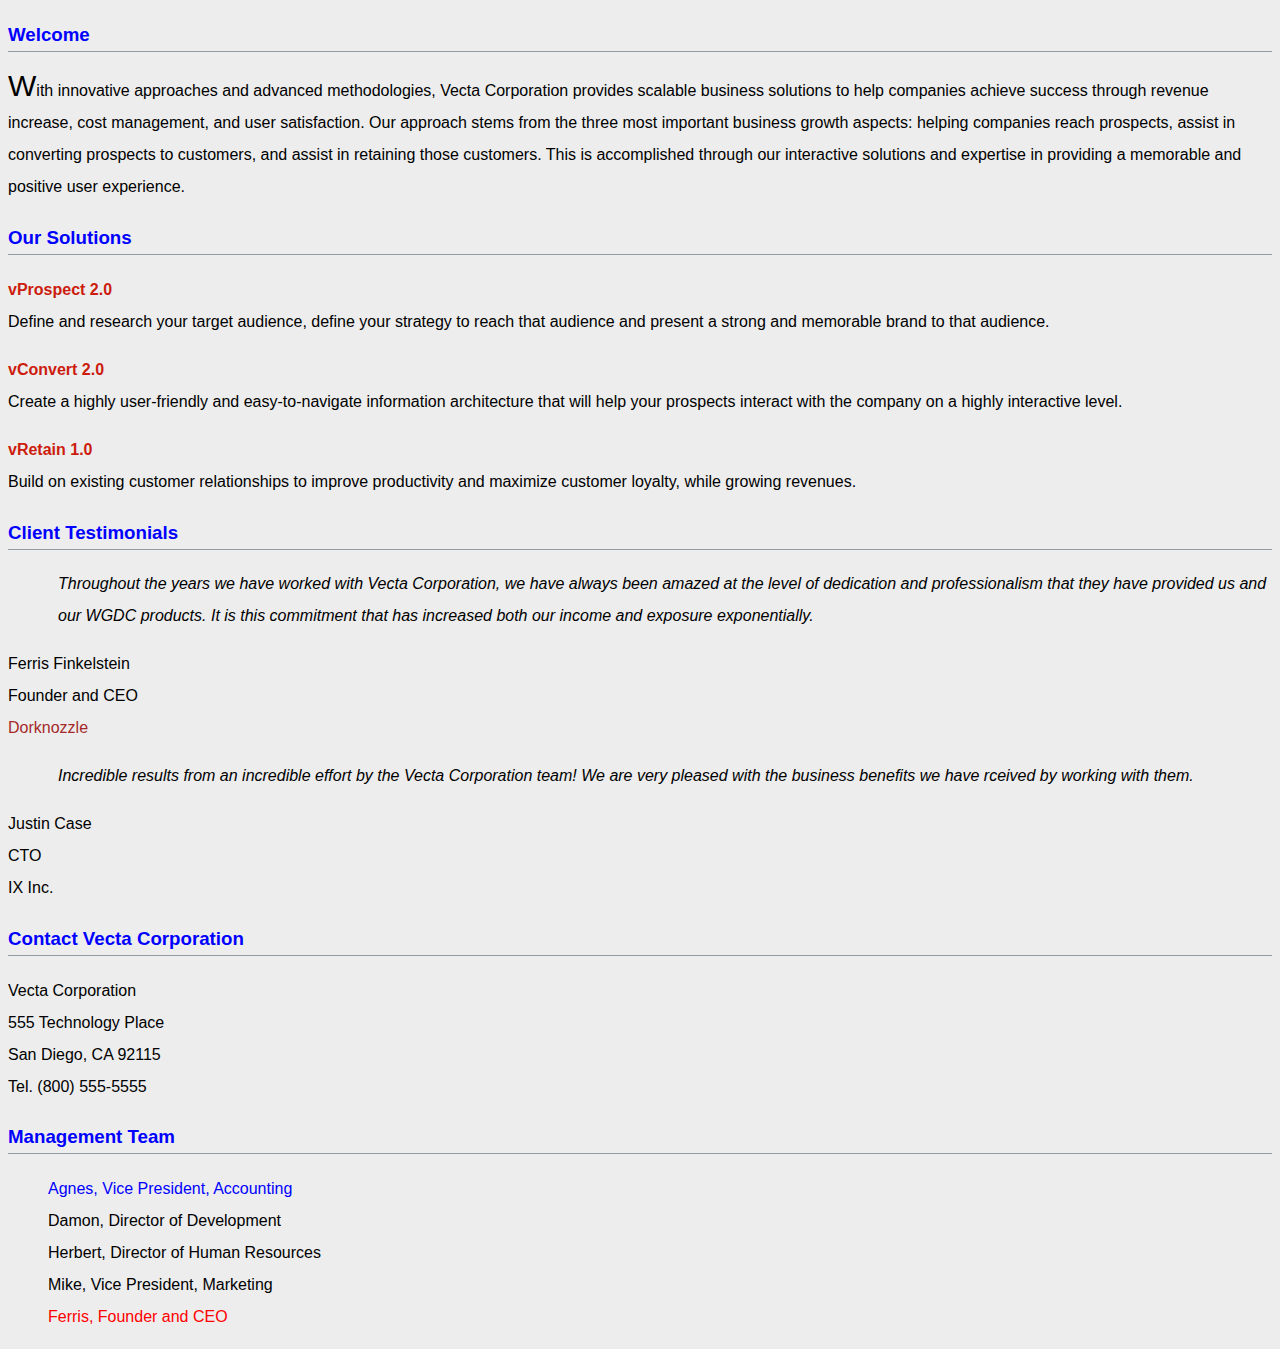
<file: part1/index.html>
<!doctype html>
<html lang="en">
<head>
<meta charset="utf-8">
<title>Welcome to Vecta Corp.</title>

<link href="styles/styles.css" rel="stylesheet">
</head>

<body>
<h3>Welcome</h3>

<p id="intro">With innovative approaches and advanced methodologies, Vecta Corporation provides scalable business solutions to help companies achieve success through revenue increase, cost management, and user satisfaction. Our approach stems from the three most important business growth aspects: helping companies reach prospects, assist in converting prospects to customers, and assist in retaining those customers. This is accomplished through our interactive solutions and expertise in providing a memorable and positive user experience.</p>

<h3>Our Solutions</h3>

<p class="solution">vProspect 2.0<br>
Define and research your target audience, define your strategy to reach that audience and present a strong and memorable brand to that audience.</p>

<p class="solution">vConvert 2.0<br>
Create a highly user-friendly and easy-to-navigate information architecture that will help your prospects interact with the company on a highly interactive level.</p>

<p class="solution">vRetain 1.0<br>
Build on existing customer relationships to improve productivity and maximize customer loyalty, while growing revenues.</p>

<h3>Client Testimonials</h3>

<p id="testimonial1">Throughout the years we have worked with Vecta Corporation, we have always been amazed at the level of dedication and professionalism that they have provided us and our WGDC products. It is this commitment that has increased both our income and exposure exponentially.</p>
<p>Ferris Finkelstein<br>
Founder and CEO<br>
<a href="http://www.dorknozzle.com">Dorknozzle</a></p>

<p id="testimonial2">Incredible results from an incredible effort by the Vecta Corporation team! We are very pleased with the business benefits we have rceived by working with them.</p>
<p>Justin Case<br>
CTO<br>
IX Inc.</p>

<h3>Contact Vecta Corporation</h3>

<p>Vecta Corporation<br>
555 Technology Place<br>
San Diego, CA 92115<br>
Tel. (800) 555-5555</p>

<h3>Management Team</h3>

<ul>
    <li>Agnes, Vice President, Accounting</li>
    <li>Damon, Director of Development</li>
    <li>Herbert, Director of Human Resources</li>
    <li>Mike, Vice President, Marketing</li>
    <li>Ferris, Founder and CEO</li>
</ul>
</body>
</html>
</file>
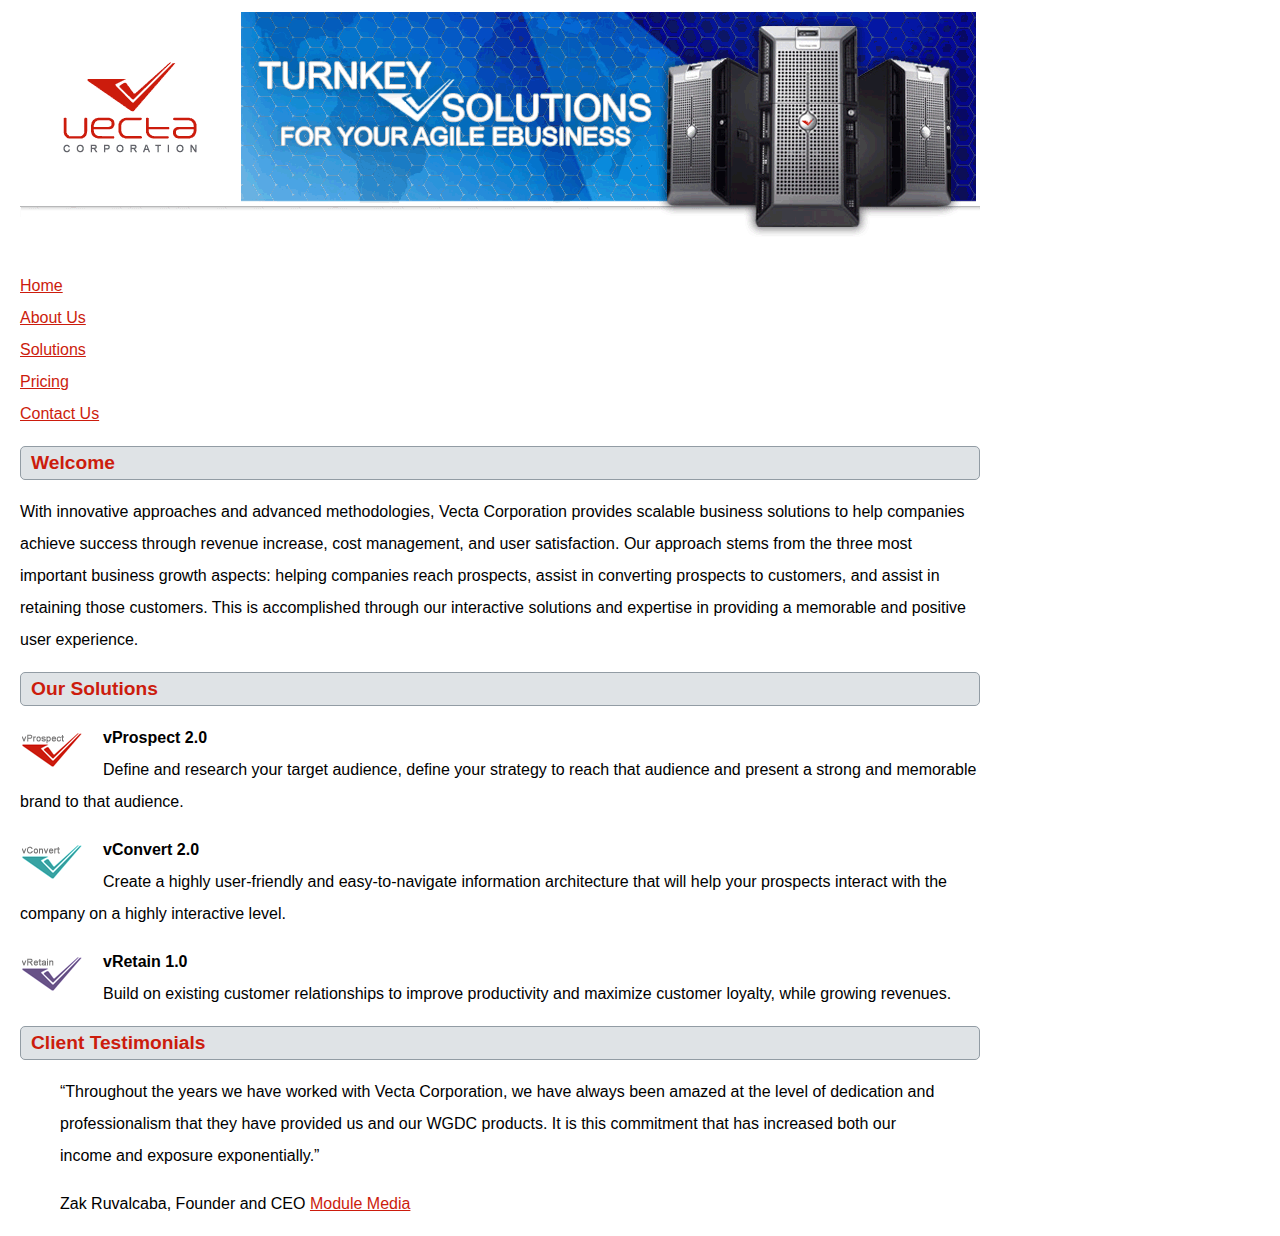
<file: part2/vectacorp/index.html>
<!doctype html>
<html lang="en">
<head>
	<meta charset="utf-8">
    <title>Welcome to Vecta Corporation</title>
    <link href="styles/styles.css" rel="stylesheet">

    
    <style>
        p:not(:first-of-type)::first-line {
            font-weight: bold;
        }
    </style>
</head>

<body>
    <img src="images/header.gif" alt="">
    <ul>
        <li><a href="index.html">Home</a></li>
        <li><a href="aboutus.html">About Us</a></li>
        <li><a href="solutions.html">Solutions</a></li>
        <li><a href="pricing.html">Pricing</a></li>
        <li><a href="contactus.html">Contact Us</a></li>
    </ul>
    <h2 class="heading">Welcome</h2>
    <p>With innovative approaches and advanced methodologies, Vecta Corporation provides scalable business solutions to help companies achieve success through revenue increase, cost management, and user satisfaction. Our approach stems from the three most important business growth aspects: helping companies reach prospects, assist in converting prospects to customers, and assist in retaining those customers. This is accomplished through our interactive solutions and expertise in providing a memorable and positive user experience.</p>
    <h2 class="heading">Our Solutions</h2>

    <p><img src="images/logo_vprospect.gif" class="header-image" alt=""> vProspect 2.0<br>
    Define and research your target audience, define your strategy to reach that audience and present a strong and memorable brand to that audience.</p>
    </div>
    <p><img src="images/logo_vconvert.gif" class="header-image" alt=""> vConvert 2.0<br>
    Create a highly user-friendly and easy-to-navigate information architecture that will help your prospects interact with the company on a highly interactive level.</p>

    <p><img src="images/logo_vretain.gif" class="header-image" alt=""> vRetain 1.0<br>
    Build on existing customer relationships to improve productivity and maximize customer loyalty, while growing revenues.</p>

    <h2 class="heading">Client Testimonials</h2>
    <blockquote><q>Throughout the years we have worked with Vecta Corporation, we have always been amazed at the level of dedication and professionalism that they have provided us and our WGDC products. It is this commitment that has increased both our income and exposure exponentially.</q></blockquote>
    <blockquote>Zak Ruvalcaba, Founder and CEO <a href="http://www.modulemedia.com" target="_blank">Module Media</a></blockquote>
</body>
</html>
</file>
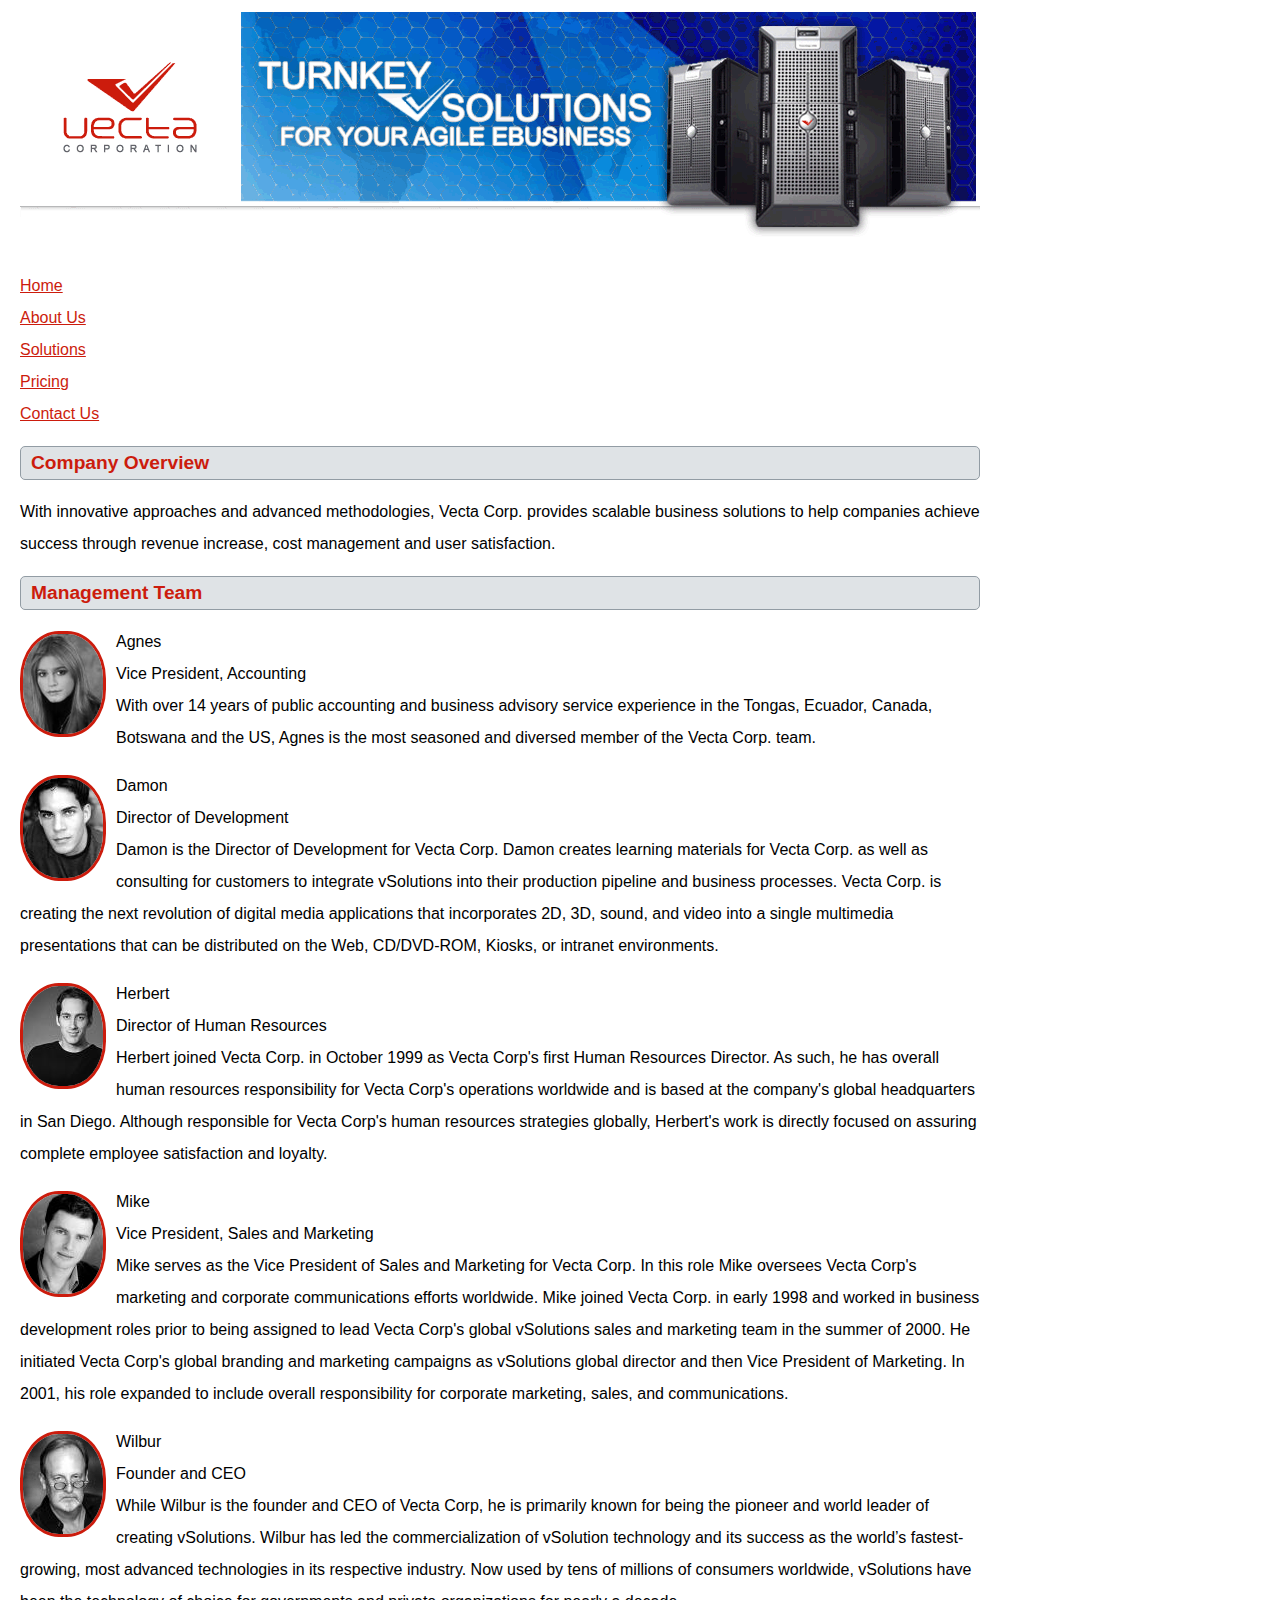
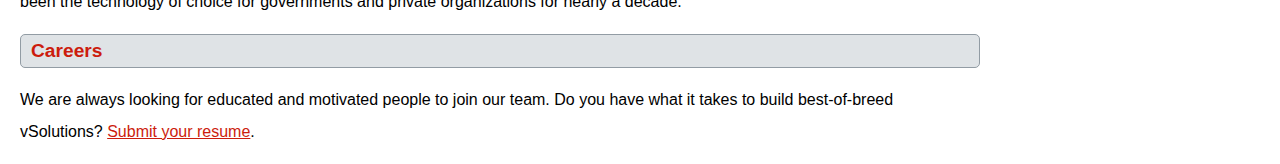
<file: part2/vectacorp/aboutus.html>
<!doctype html>
<html lang="en">
<head>
	<meta charset="utf-8">
    <title>About Vecta Corporation</title>
    <link href="styles/styles.css" rel="stylesheet">
</head>

<body>
    <img src="images/header.gif" alt="">
    <ul>
        <li><a href="index.html">Home</a></li>
        <li><a href="aboutus.html">About Us</a></li>
        <li><a href="solutions.html">Solutions</a></li>
        <li><a href="pricing.html">Pricing</a></li>
        <li><a href="contactus.html">Contact Us</a></li>
    </ul>
    <h2 class="heading">Company Overview</h2>
    <p>With innovative approaches and advanced methodologies, Vecta Corp. provides scalable business solutions to help companies achieve success through revenue increase, cost management and user satisfaction.</p>
    <h2 class="heading">Management Team</h2>
        <section>
        <img src="images/head_agnes.gif" class="dp-image" alt="Agnes"> <p>Agnes<br>
        Vice President, Accounting<br>
        With over 14 years of public accounting and business advisory service experience in the Tongas, Ecuador, Canada, Botswana and the US, Agnes is the most seasoned and diversed member of the Vecta Corp. team.</p>
        </section>
        <section>
        <img src="images/head_damon.gif" class="dp-image" alt="Damon"> <p>Damon<br>
        Director of Development<br>
        Damon is the Director of Development for Vecta Corp. Damon creates learning materials for Vecta Corp. as well as consulting for customers to integrate vSolutions into their production pipeline and business processes. Vecta Corp. is creating the next revolution of digital media applications that incorporates 2D, 3D, sound, and video into a single multimedia presentations that can be distributed on the Web, CD/DVD-ROM, Kiosks, or intranet environments.</Director>
        </section>

        <section>
        <img src="images/head_herbert.gif" class="dp-image" alt=""> <p>Herbert<br>
        Director of Human Resources<br>
        Herbert joined Vecta Corp. in October 1999 as Vecta Corp's first Human Resources Director. As such, he has overall human resources responsibility for Vecta Corp's operations worldwide and is based at the company's global headquarters in San Diego. Although responsible for Vecta Corp's human resources strategies globally, Herbert's work is directly focused on assuring complete employee satisfaction and loyalty.</Director>

        </section>

        <section>
        <img src="images/head_mike.gif" class="dp-image" alt="Mike"> <p>Mike<br>
        Vice President, Sales and Marketing<br>
        Mike serves as the Vice President of Sales and Marketing for Vecta Corp. In this role Mike oversees Vecta Corp's marketing and corporate communications efforts worldwide. Mike joined Vecta Corp. in early 1998 and worked in business development roles prior to being assigned to lead Vecta Corp's global vSolutions sales and marketing team in the summer of 2000. He initiated Vecta Corp's global branding and marketing campaigns as vSolutions global director and then Vice President of Marketing. In 2001, his role expanded to include overall responsibility for corporate marketing, sales, and communications.</Vice>
        </section>

        <section>
        <img src="images/head_wilbur.gif" class="dp-image" alt="Wilbur"> <p>Wilbur<br>
        Founder and CEO<br>
        While Wilbur is the founder and CEO of Vecta Corp, he is primarily known for being the pioneer and world leader of creating vSolutions. Wilbur has led the commercialization of vSolution technology and its success as the world’s fastest-growing, most advanced technologies in its respective industry. Now used by tens of millions of consumers worldwide, vSolutions have been the technology of choice for governments and private organizations for nearly a decade.</Founder>
        </section>

    <h2 class="heading">Careers</h2>
    <p>We are always looking for educated and motivated people to join our team. Do you have what it takes to build best-of-breed vSolutions? <a href="mailto:hr@vectacorp.com?subject=MY RESUME&cc=herbert@vectacorp.com">Submit your resume</a>.</p>
</body>
</html>
</file>
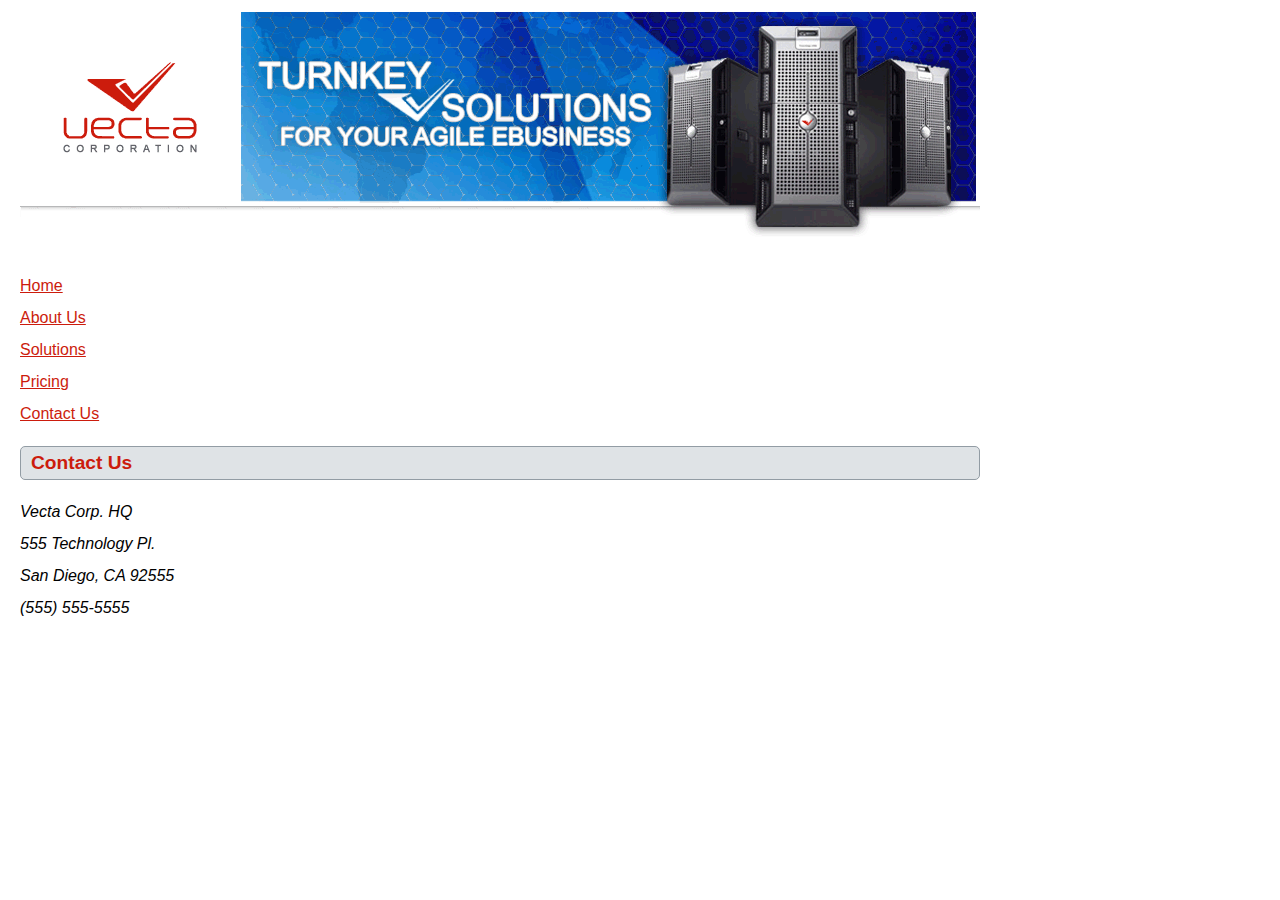
<file: part2/vectacorp/contactus.html>
<!doctype html>
<html lang="en">
<head>
	<meta charset="utf-8">
    <title>Contact Vecta Corporation</title>
    <link href="styles/styles.css" rel="stylesheet">
</head>

<body>
<img src="images/header.gif" alt="">
<ul>
    <li><a href="index.html">Home</a></li>
    <li><a href="aboutus.html">About Us</a></li>
    <li><a href="solutions.html">Solutions</a></li>
    <li><a href="pricing.html">Pricing</a></li>
    <li><a href="contactus.html">Contact Us</a></li>
</ul>
<h2 class="heading">Contact Us</h2>
<address>
    Vecta Corp. HQ<br>
    555 Technology Pl.<br>
    San Diego, CA 92555<br>
    (555) 555-5555
</address>
</body>
</html>
</file>
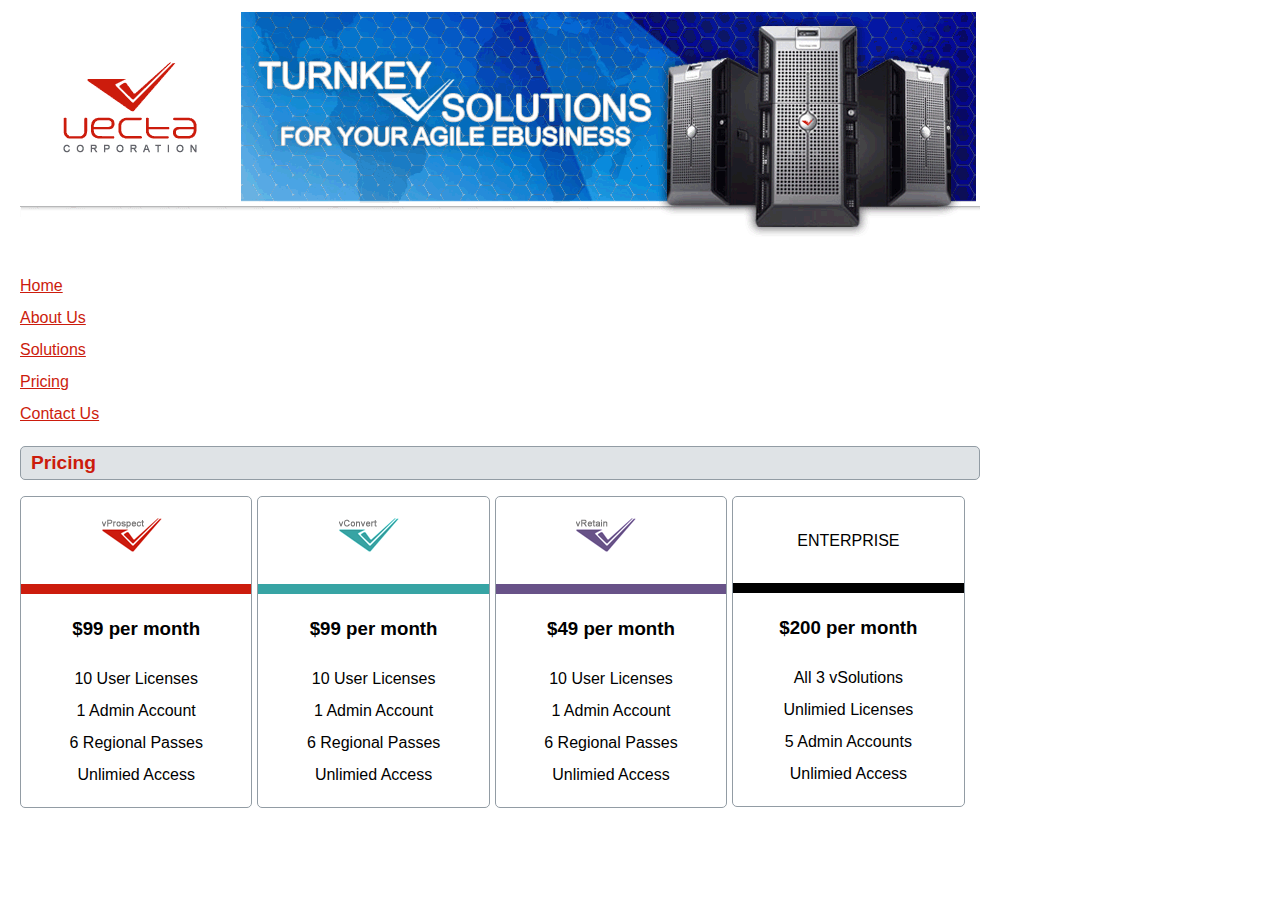
<file: part2/vectacorp/pricing.html>
<!doctype html>
<html lang="en">
<head>
	<meta charset="utf-8">
    <title>Vecta Corporation Pricing Guide</title>
    <link href="styles/styles.css" rel="stylesheet">
    <style>
            section > div > div:nth-of-type(4) > p:first-of-type {
                    padding-top: 12px;
                    padding-bottom: 10px;
            }
    </style>
</head>

<body>
        <img src="images/header.gif" alt="">
        <ul>
                <li><a href="index.html">Home</a></li>
                <li><a href="aboutus.html">About Us</a></li>
                <li><a href="solutions.html">Solutions</a></li>
                <li><a href="pricing.html">Pricing</a></li>
                <li><a href="contactus.html">Contact Us</a></li>
        </ul>
        <h2 class="heading">Pricing</h2>
        <section class="pricing">

                <div class="row">
                        <div class="column">
                                <img src="images/logo_vprospect.gif" class="pricing-image" alt="vProspect 2.0">
                                <hr class="thick-line1">
                                <h3>$99 per month</h3>
                                <p>10 User Licenses<br>
                                1 Admin Account<br>
                                6 Regional Passes<br>
                                Unlimied Access</p>
                        </div>

                        <div class="column">
                                <img src="images/logo_vconvert.gif" class="pricing-image" alt="vConvert 2.0">
                                <hr class="thick-line2">
                                <h3>$99 per month</h3>
                                <p>10 User Licenses<br>
                                1 Admin Account<br>
                                6 Regional Passes<br>
                                Unlimied Access</p>
                        </div>

                        <div class="column">
                                <img src="images/logo_vretain.gif" class="pricing-image" alt="vRetain 1.0">
                                <hr class="thick-line3">
                                <h3>$49 per month</h3>
                                <p>10 User Licenses<br>
                                1 Admin Account<br>
                                6 Regional Passes<br>
                                Unlimied Access</p>
                        </div>

                        <div class="column">
                                <p>ENTERPRISE</p>
                                <hr class="thick-line4">
                                <h3>$200 per month</h3>
                                <p>All 3 vSolutions<br>
                                Unlimied Licenses<br>
                                5 Admin Accounts<br>
                                Unlimied Access</p>
                        </div>

                
                </div>
        
        </section>
</body>
</html>
</file>
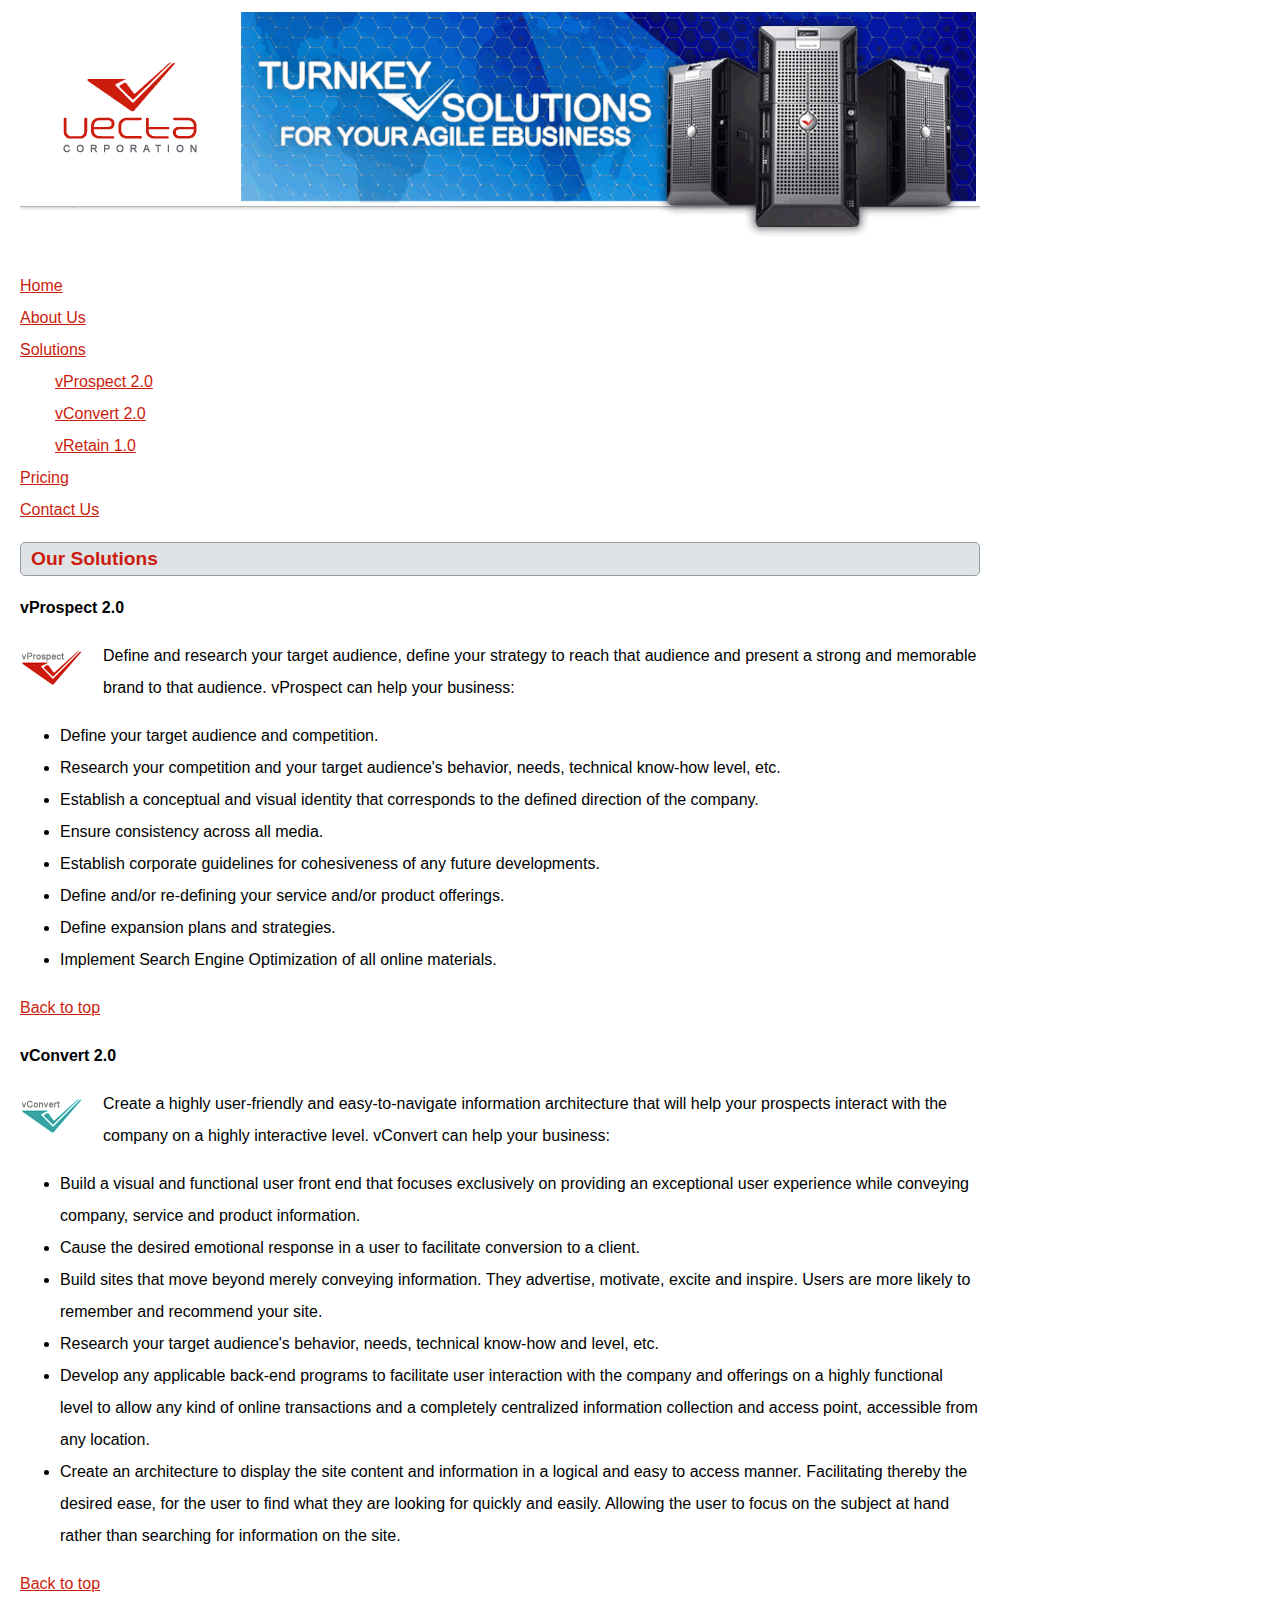
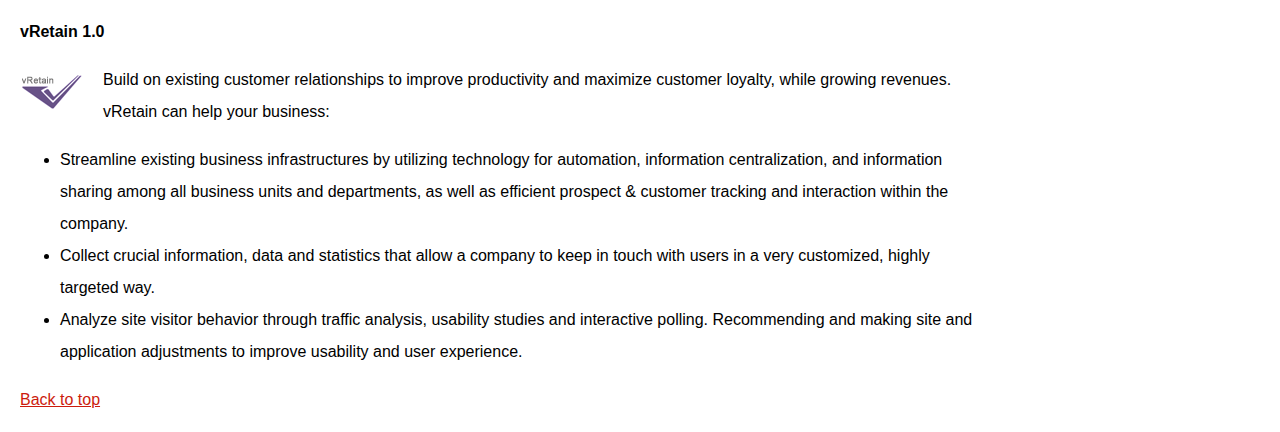
<file: part2/vectacorp/solutions.html>
<!doctype html>
<html lang="en">
<head>
	<meta charset="utf-8">
    <title>Vecta Corporation's Products and Solutions</title>
    <link href="styles/styles.css" rel="stylesheet">
</head>

<body>
    <img src="images/header.gif" alt="">
    <ul>
        <li><a href="index.html">Home</a></li>
        <li><a href="aboutus.html">About Us</a></li>
        <li><a href="solutions.html">Solutions</a>
            <ul>
                <li><a href="#vprospect">vProspect 2.0</a></li>
                <li><a href="#vconvert">vConvert 2.0</a></li>
                <li><a href="#vretain">vRetain 1.0</a></li>
            </ul>
        </li>
        <li><a href="pricing.html">Pricing</a></li>
        <li><a href="contactus.html">Contact Us</a></li>
    </ul>
    <h2 class="heading">Our Solutions</h2>
    <p id="vprospect">vProspect 2.0</p>
    <p><img src="images/logo_vprospect.gif" class="header-image" alt=""></p>
    <p>Define and research your target audience, define your strategy to reach that audience and present a strong and memorable brand to that audience. vProspect can help your business:</p>
    <ul>
        <li>Define your target audience and competition.</li>
        <li>Research your competition and your target audience's behavior, needs, technical know-how level, etc.</li>
        <li>Establish a conceptual and visual identity that corresponds to the defined direction of the company.</li>
        <li>Ensure consistency across all media.</li>
        <li>Establish corporate guidelines for cohesiveness of any future developments.</li>
        <li>Define and/or re-defining your service and/or product offerings.</li>
        <li>Define expansion plans and strategies.</li>
        <li>Implement Search Engine Optimization of all online materials.</li>
    </ul>
    <p><a href="#top">Back to top</a></p>
    <p id="vconvert">vConvert 2.0</p>
    <p><img src="images/logo_vconvert.gif" class="header-image" alt=""></p>
    <p>Create a highly user-friendly and easy-to-navigate information architecture that will help your prospects interact with the company on a highly interactive level. vConvert can help your business:</p>
    <ul>
        <li>Build a visual and functional user front end that focuses exclusively on providing an exceptional user experience while conveying company, service and product information.</li>
        <li>Cause the desired emotional response in a user to facilitate conversion to a client.</li>
        <li>Build sites that move beyond merely conveying information. They advertise, motivate, excite and inspire. Users are more likely to remember and recommend your site.</li>
        <li>Research your target audience's behavior, needs, technical know-how and level, etc.</li>
        <li>Develop any applicable back-end programs to facilitate user interaction with the company and offerings on a highly functional level to allow any kind of online transactions and a completely centralized information collection and access point, accessible from any location.</li>
        <li>Create an architecture to display the site content and information in a logical and easy to access manner. Facilitating thereby the desired ease, for the user to find what they are looking for quickly and easily. Allowing the user to focus on the subject at hand rather than searching for information on the site.</li>
    </ul>
    <p><a href="#top">Back to top</a></p>
    <p id="vretain">vRetain 1.0</p>
    <p><img src="images/logo_vretain.gif" class="header-image" alt=""></p>
    <p>Build on existing customer relationships to improve productivity and maximize customer loyalty, while growing revenues. vRetain can help your business:</p>
    <ul>
        <li>Streamline existing business infrastructures by utilizing technology for automation, information centralization, and information sharing among all business units and departments, as well as efficient prospect &amp; customer tracking and interaction within the company. </li>
        <li>Collect crucial information, data and statistics that allow a company to keep in touch with users in a very customized, highly targeted way.</li>
        <li>Analyze site visitor behavior through traffic analysis, usability studies and interactive polling. Recommending and making site and application adjustments to improve usability and user experience.</li>
    </ul>
    <p><a href="#top">Back to top</a></p>
</body>
</html>
</file>
<file: part1/styles/styles.css>
body {
    font-family: Arial, Helvetica, sans-serif;
    font-size: 1em;
    line-height: 2em;
    background-color: #EDEDED;
}

h3 {
    color: blue;
    border-bottom: 1px solid #929CA4
}

#intro::first-letter {
    font-size: 30px;
}

.solution::first-line {
    color: #cc1c0d;
    font-weight: bold;
}

#testimonial1, #testimonial2 {
    font-style: italic;
    margin-left: 50px;
}

a[href^="http"]:link {
    color: brown; text-decoration: none;
}

a[href^="http"]:hover {
    color: red; text-decoration: underline;
}

a[href^="http"]:visited {
    color: green; text-decoration: none;
}

a[href^="http"]:active {
    color: yellow; text-decoration: wavy;
}

ul {
    list-style: none;
}

li:nth-child(1) {
    color: blue;
}

li:last-child {
    color: red;
}
</file>
<file: part2/vectacorp/styles/styles.css>
body {
    width:960px;
    font-family: Arial, Helvetica, sans-serif;
    font-size: 1em;
    line-height: 2em;
    margin-left:20px;
}

ul:first-of-type {
    list-style-type: none;
    padding-left: 0;
}

ul > li > ul > li {
    margin-left: 35px;
}

.heading {
    color: #CC1C0D;
    background-color: #DFE3E6;
    border: 1px solid #929CA4;
    font-size: 1.2em;
    padding-left: 10px;
    border-radius: 5px
}

a {
    color: #CC1C0D;
}

.header-image {
    float: left;
    width: 63px;
    height: 36px;
    margin-right: 10px;
    padding: 10px 10px 10px 0;
}

.dp-image {
    float: left;
    width: 80px;
    height: 100px;
    margin-top: 5px;
    margin-right: 10px;
    border: solid 3px #CC1C0D;
    border-radius: 45%;
}

.pricing-image {
    height: 36px;
    padding: 20px 10px 10px 0;
}

hr.thick-line1 {
    border: 5px solid #CC1C0D;
    margin-top: 10px;
}

hr.thick-line2 {
    border: 5px solid #37A4A4;
    margin-top: 10px;
}

hr.thick-line3 {
    border: 5px solid #685288;
    margin-top: 10px;
}

hr.thick-line4 {
    border: 5px solid #000000;
    margin-top: 10px;
}

.column {
    float: left;
    width: 24%;
    border: 1px solid #929CA4;
    border-radius: 5px;
    margin-right: 5px;
    text-align: center;
}
  
.row::after {
    content: "";
    clear: both;
    display: table;
}

#vprospect, #vconvert, #vretain {
    font-weight: bold;
}
</file>
